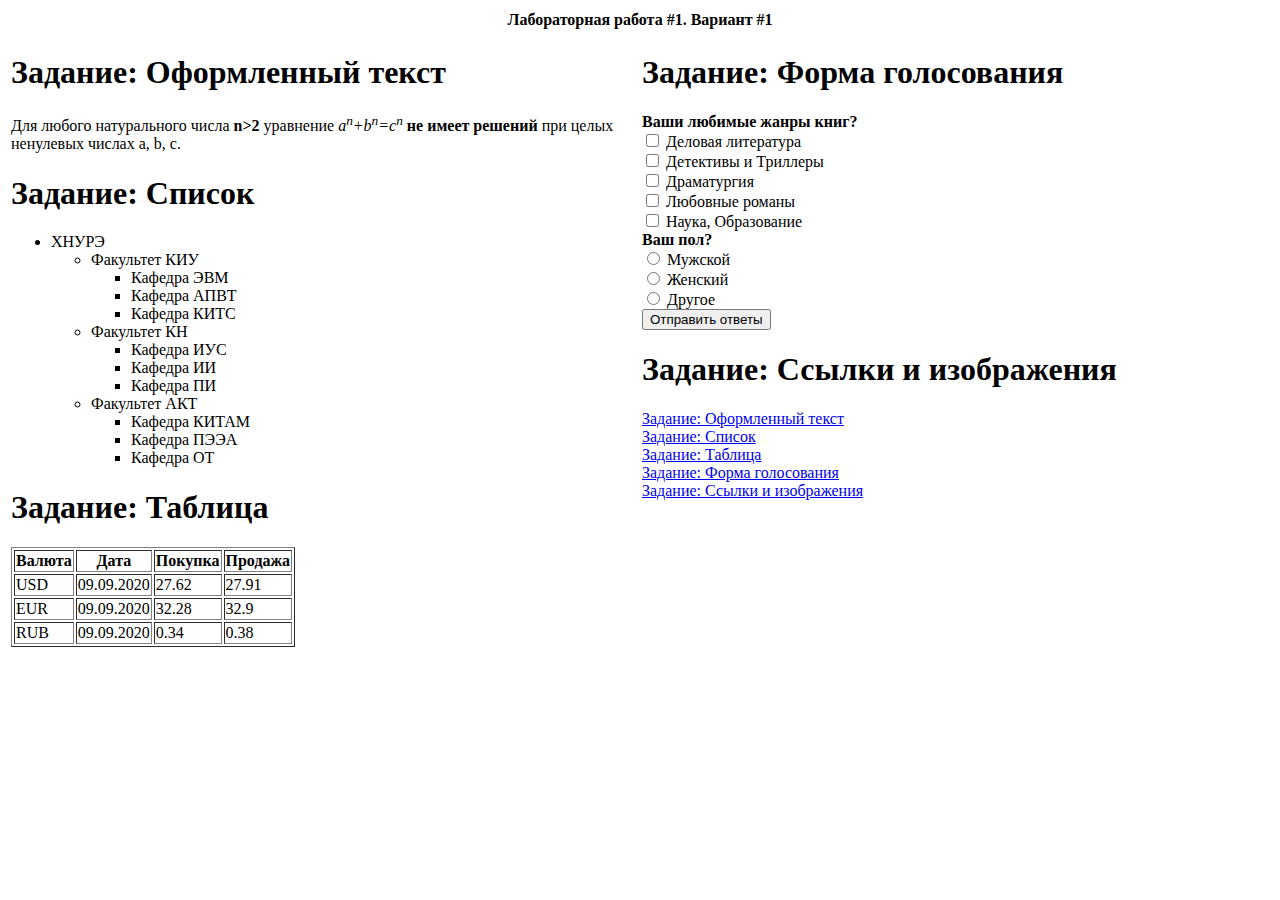
<file: lab1/index.html>
<!DOCTYPE html>
<html lang="en">
<head>
    <meta charset="UTF-8">
    <meta name="viewport"
          content="width=device-width, user-scalable=no, initial-scale=1.0, maximum-scale=1.0, minimum-scale=1.0">
    <meta http-equiv="X-UA-Compatible" content="ie=edge">
    <title>Лабораторная 1</title>
</head>
<body>
<table width="100%">
    <tr>
        <th colspan=2>Лабораторная работа #1. Вариант #1</th>
    </tr>
    <tr>
        <td width="50%" valign="top">
            <h1 id="task1">Задание: Оформленный текст</h1>
            <div>
                Для любого натурального числа <b>n&gt;2</b> уравнение
                <i>a<sup>n</sup>+b<sup>n</sup>=c<sup>n</sup></i> <b>не имеет решений</b> при целых ненулевых
                числах a, b, c.
            </div>

            <h1 id="task2">Задание: Список</h1>
            <div>
                <ul>
                    <li>
                        ХНУРЭ
                        <ul>
                            <li>
                                Факультет КИУ
                                <ul>
                                    <li>Кафедра ЭВМ</li>
                                    <li>Кафедра АПВТ</li>
                                    <li>Кафедра КИТС</li>
                                </ul>
                            </li>
                            <li>
                                Факультет КН
                                <ul>
                                    <li>Кафедра ИУС</li>
                                    <li>Кафедра ИИ</li>
                                    <li>Кафедра ПИ</li>
                                </ul>
                            </li>
                            <li>
                                Факультет АКТ
                                <ul>
                                    <li>Кафедра КИТАМ</li>
                                    <li>Кафедра ПЭЭА</li>
                                    <li>Кафедра ОТ</li>
                                </ul>
                            </li>
                        </ul>
                    </li>

                </ul>
            </div>

            <h1 id="task3">Задание: Таблица</h1>
            <div>
                <table border="1">
                    <thead>
                    <tr>
                        <th>Валюта</th>
                        <th>Дата</th>
                        <th>Покупка</th>
                        <th>Продажа</th>
                    </tr>
                    </thead>
                    <tbody>
                    <tr>
                        <td>USD</td>
                        <td>09.09.2020</td>
                        <td>27.62</td>
                        <td>27.91</td>
                    </tr>
                    <tr>
                        <td>EUR</td>
                        <td>09.09.2020</td>
                        <td>32.28</td>
                        <td>32.9</td>
                    </tr>
                    <tr>
                        <td>RUB</td>
                        <td>09.09.2020</td>
                        <td>0.34</td>
                        <td>0.38</td>
                    </tr>
                    </tbody>
                </table>
            </div>
        </td>
        <td width="50%" valign="top">
            <h1 id="task4">Задание: Форма голосования</h1>
            <div>
                <form action="#" method="get">
                    <b>Ваши любимые жанры книг?</b>
                    <div>
                        <input type="checkbox" name="genre" id="work_lit" value="work_lit">
                        <label for="work_lit">Деловая литература</label>
                    </div>
                    <div>
                        <input type="checkbox" name="genre" id="detectives" value="detectives">
                        <label for="detectives">Детективы и Триллеры</label>
                    </div>
                    <div>
                        <input type="checkbox" name="genre" id="dramaturgy" value="dramaturgy">
                        <label for="dramaturgy">Драматургия</label>
                    </div>
                    <div>
                        <input type="checkbox" name="genre" id="love" value="love">
                        <label for="love">Любовные романы</label>
                    </div>
                    <div>
                        <input type="checkbox" name="genre" id="science" value="science">
                        <label for="science">Наука, Образование</label>
                    </div>
                    <b>Ваш пол?</b>
                    <div>
                        <input type="radio" name="gender" id="male" value="male">
                        <label for="male">Мужской</label>
                    </div>
                    <div>
                        <input type="radio" name="gender" id="female" value="female">
                        <label for="female">Женский</label>
                    </div>
                    <div>
                        <input type="radio" name="gender" id="another" value="another">
                        <label for="another">Другое</label>
                    </div>
                    <button type="submit">Отправить ответы</button>
                </form>
            </div>

            <h1 id="task5">Задание: Ссылки и изображения</h1>
            <div>
                <a href="#task1">Задание: Оформленный текст</a><br>
                <a href="#task2">Задание: Список</a><br>
                <a href="#task3">Задание: Таблица</a><br>
                <a href="#task4">Задание: Форма голосования</a><br>
                <a href="#task5">Задание: Ссылки и изображения</a><br>
            </div>

        </td>
    </tr>
</table>
</body>
</html>
</file>
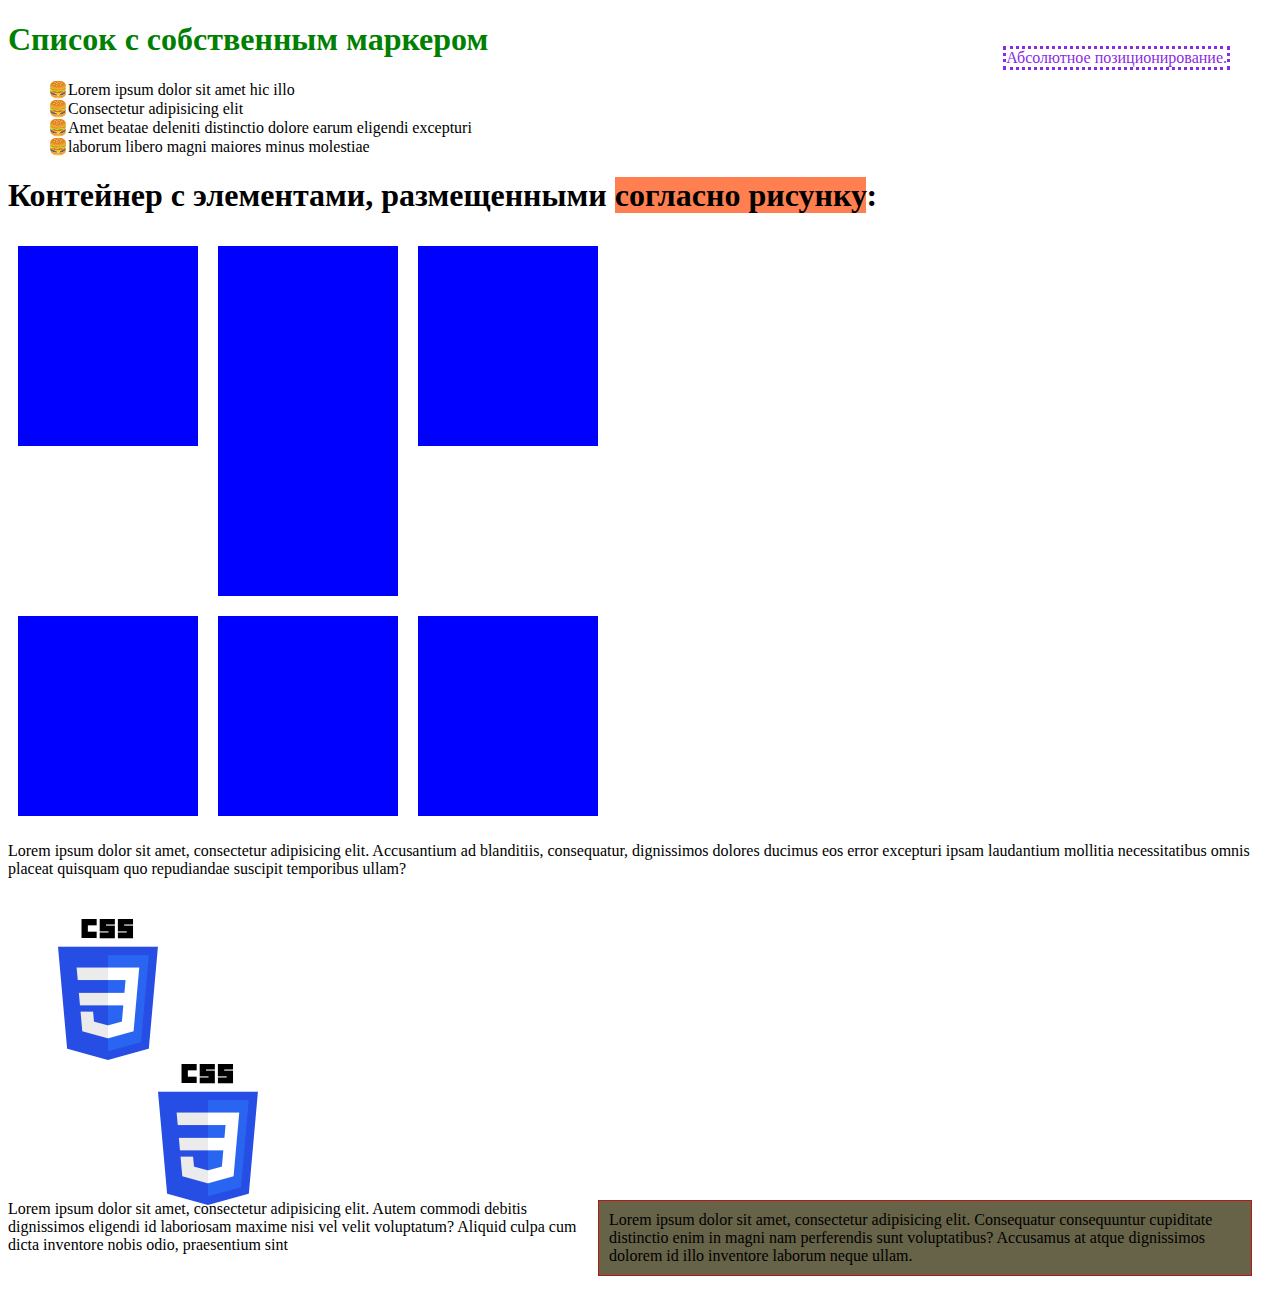
<file: lab2/index.html>
<!DOCTYPE html>
<html lang="en">
<head>
    <meta charset="UTF-8">
    <title>Lab 2</title>
    <link rel="stylesheet" href="style.css">
    <style>
        #my-id {
            background: coral;
        }
    </style>
</head>
<body>
<h1 style="color: green">Список с собственным маркером</h1>
<p class="abs">Абсолютное позиционирование.</p>
<div>
    <ul>
        <li>Lorem ipsum dolor sit amet hic illo</li>
        <li>Consectetur adipisicing elit</li>
        <li>Amet beatae deleniti distinctio dolore earum eligendi excepturi</li>
        <li>laborum libero magni maiores minus molestiae</li>
    </ul>
</div>


<h1>Контейнер с элементами, размещенными <span id="my-id">согласно рисунку</span>:</h1>
<div class="my-flex-container">
    <div class="item"></div>
    <div class="item1"></div>
    <div class="item"></div>
    <div class="item"></div>
    <div class="item"></div>
    <div class="item"></div>
</div>

<p>Lorem ipsum dolor sit amet, consectetur adipisicing elit. Accusantium ad blanditiis, consequatur, dignissimos dolores ducimus eos error excepturi ipsam laudantium mollitia necessitatibus omnis placeat quisquam quo repudiandae suscipit temporibus ullam?</p>
<div class="rlt"><img src="CSS3_logo_and_wordmark.svg.png" alt="css" width="100px"></div>
<div class="rlt1"><img src="CSS3_logo_and_wordmark.svg.png" alt="css" width="100px"></div>


<p class="layer1">Lorem ipsum dolor sit amet, consectetur adipisicing elit. Consequatur consequuntur cupiditate distinctio enim in magni nam perferendis sunt voluptatibus? Accusamus at atque dignissimos dolorem id illo inventore laborum neque ullam.</p>
<p>Lorem ipsum dolor sit amet, consectetur adipisicing elit. Autem commodi debitis dignissimos eligendi id laboriosam maxime nisi vel velit voluptatum? Aliquid culpa cum dicta inventore nobis odio, praesentium sint <vitae class=""></vitae></p>
</body>
</html>
</file>
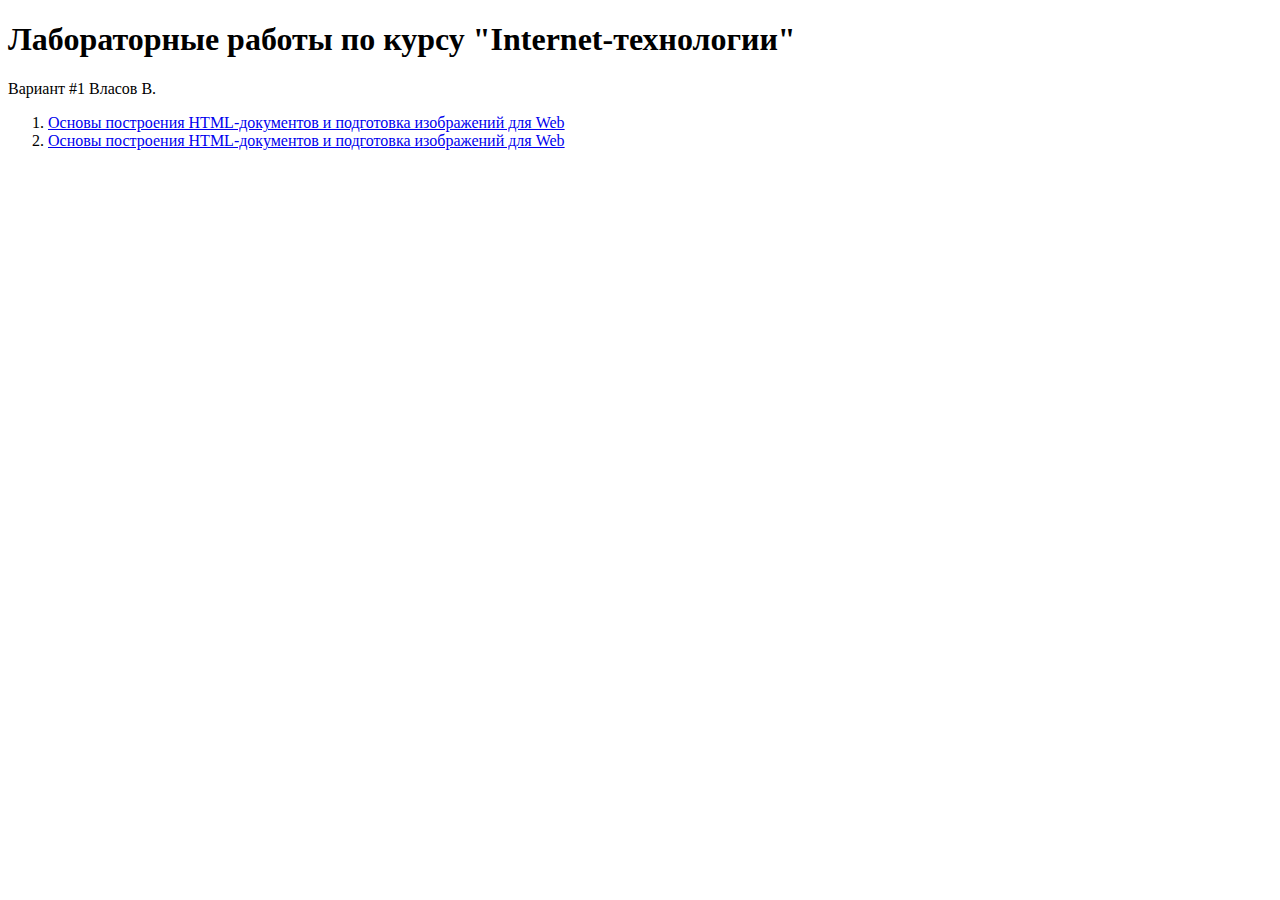
<file: main.html>
<!doctype html>
<html lang="en">
<head>
    <meta charset="UTF-8">
    <meta name="viewport"
          content="width=device-width, user-scalable=no, initial-scale=1.0, maximum-scale=1.0, minimum-scale=1.0">
    <meta http-equiv="X-UA-Compatible" content="ie=edge">
    <title>Главная</title>
</head>
<body>
    <h1>Лабораторные работы по курсу "Internet-технологии"</h1>
    <p>Вариант #1 Власов В.</p>
    <ol>
        <li><a href="lab1/index.html">Основы построения HTML-документов и подготовка изображений для Web</a></li>
        <li><a href="lab1/index.html">Основы построения HTML-документов и подготовка изображений для Web</a></li>
    </ol>
</body>
</html>
</file>
<file: lab2/style.css>
li {
    list-style-type: none;
}

li:before {
    content: "\01F354";
}

.my-flex-container{
    display: flex;
    flex-wrap: wrap;
    width: 700px;
}

.item {
    width: 180px;
    height: 200px;
    margin: 10px;
    background: blue;
}

.item1 {
    width: 180px;
    height: 350px;
    margin: 10px;
    background: blue;
}


.abs {
    position: absolute;
    top: 30px;
    right: 50px;
    color: blueviolet;
    border: dotted;
}

.rlt {
    position:relative;
    left: 50px;
    top: 25px;
}

.rlt1 {
    position:relative;
    left: 150px;
    top: 25px;
}

.layer1 {
    float: right;
    background: #676348;
    border: 1px solid #b81515;
    padding: 10px;
    margin-right: 20px;
    width: 50%;
}
</file>
